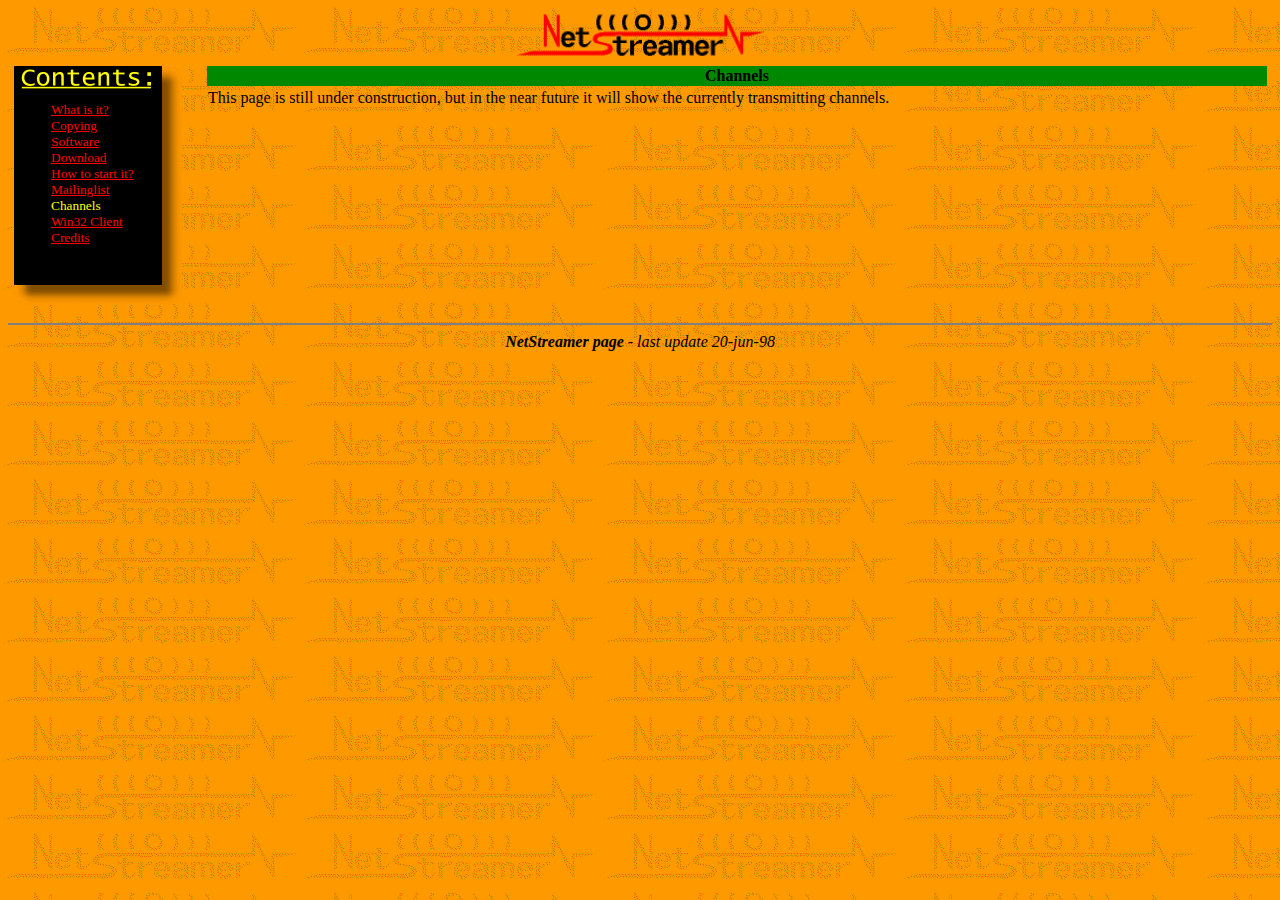
<file: html/channels.html>
<HTML>
<HEAD>
   <META HTTP-EQUIV="Content-Type" CONTENT="text/html; charset=iso-8859-1">
   <TITLE>NetStreamer - Channels</TITLE>
<LINK REL="Stylesheet" HREF="NetStreamer.css" TYPE="text/css">
<LINK REL="Made" HREF="mailto:dirk-jan@flits102-126.flits.rug.nl">
</HEAD>
<BODY>

<CENTER><IMG SRC="logo.gif" ALT="NetStreamer Logo" HEIGHT=53 WIDTH=248></CENTER>

<TABLE WIDTH="100%" >
<TR>
<TD VALIGN=TOP WIDTH="190" HEIGHT="250" CLASS="Menu"><IMG SRC="contents.gif" ALT="Contents:" HEIGHT=25 WIDTH=176>
<UL><A HREF="NetStreamer.html" CLASS="Menu">What is it?</A>
<BR><A HREF="copying.html" CLASS="Menu">Copying</A>
<BR><A HREF="software.html" CLASS="Menu">Software</A>
<BR><A HREF="download.html" CLASS="Menu">Download</A>
<BR><A HREF="howtostartit.html" CLASS="Menu">How to start it?</A>
<BR><A HREF="mailinglist.html" CLASS="Menu">Mailinglist</A>
<BR>Channels
<BR><A HREF="win32.html" CLASS="Menu">Win32 Client</A>
<BR><A HREF="credits.html" CLASS="Menu">Credits</A></UL>
</TD>

<TD VALIGN=TOP>
<TABLE WIDTH="100%" >
<TR>
<TH>Channels</TH>
</TR>

<TR>
<TD>This page is still under construction, but in the near future it will
show the currently transmitting channels.</TD>
</TR>
</TABLE>
</TD>
</TR>
</TABLE>

<HR NOSHADE>
<ADDRESS>
<B>NetStreamer page</B> - last update 20-jun-98</ADDRESS>

</BODY>
</HTML>
</file>
<file: html/NetStreamer.css>
BODY      { color : #000000;
            background-image: url(background.gif);
            background-repeat: repeat;
            font-family: Times New Roman, Times; }

TD.Menu   { font-family: Times New Roman, Times;
            font-size: 10pt;
            color : yellow;
            background-image: url('menu.gif');
            background-repeat: no-repeat; }

A:link    { color : #008800; }

A:visited { color : #0000FF; }

A.Menu:link    { color : red; }

A.Menu:visited { color : green; }

TH        { background-color : #008800; }

PRE       { font-family: monospace; }

ADDRESS   { text-align : center;
            font-family: Times New Roman, Times; }
</file>
